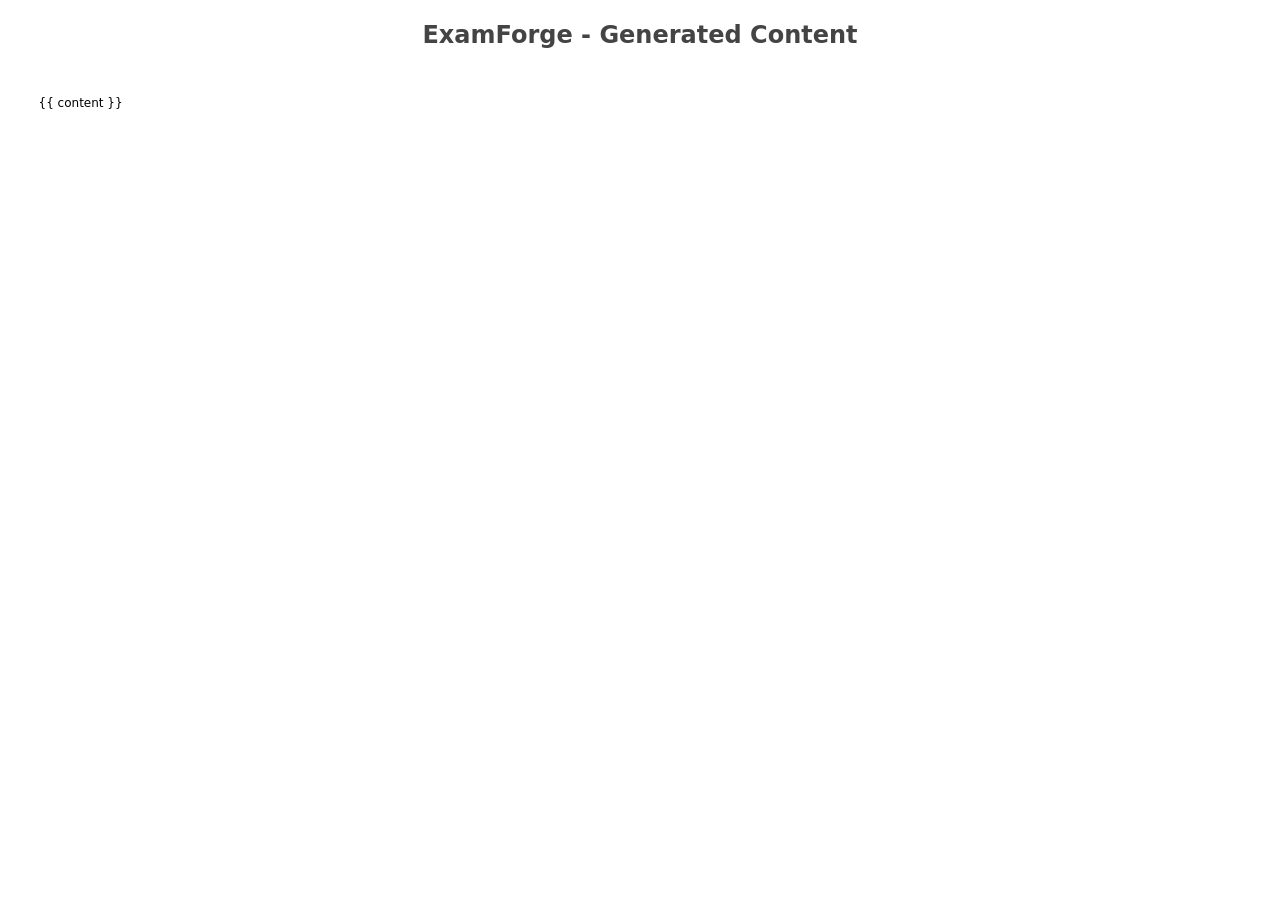
<file: templates/pdf_template.html>
<!DOCTYPE html>
<html>
<head>
    <meta charset="utf-8">
    <title>Generated PDF</title>
    <style>
        body { font-family: DejaVu Sans, sans-serif; font-size: 12px; line-height: 1.6; }
        h1 { text-align: center; color: #444; }
        .content { margin-top: 20px; white-space: pre-wrap; }
    </style>
</head>
<body>
    <h1>ExamForge - Generated Content</h1>
    <div class="content">
        {{ content }}
    </div>
</body>
</html>
</file>
